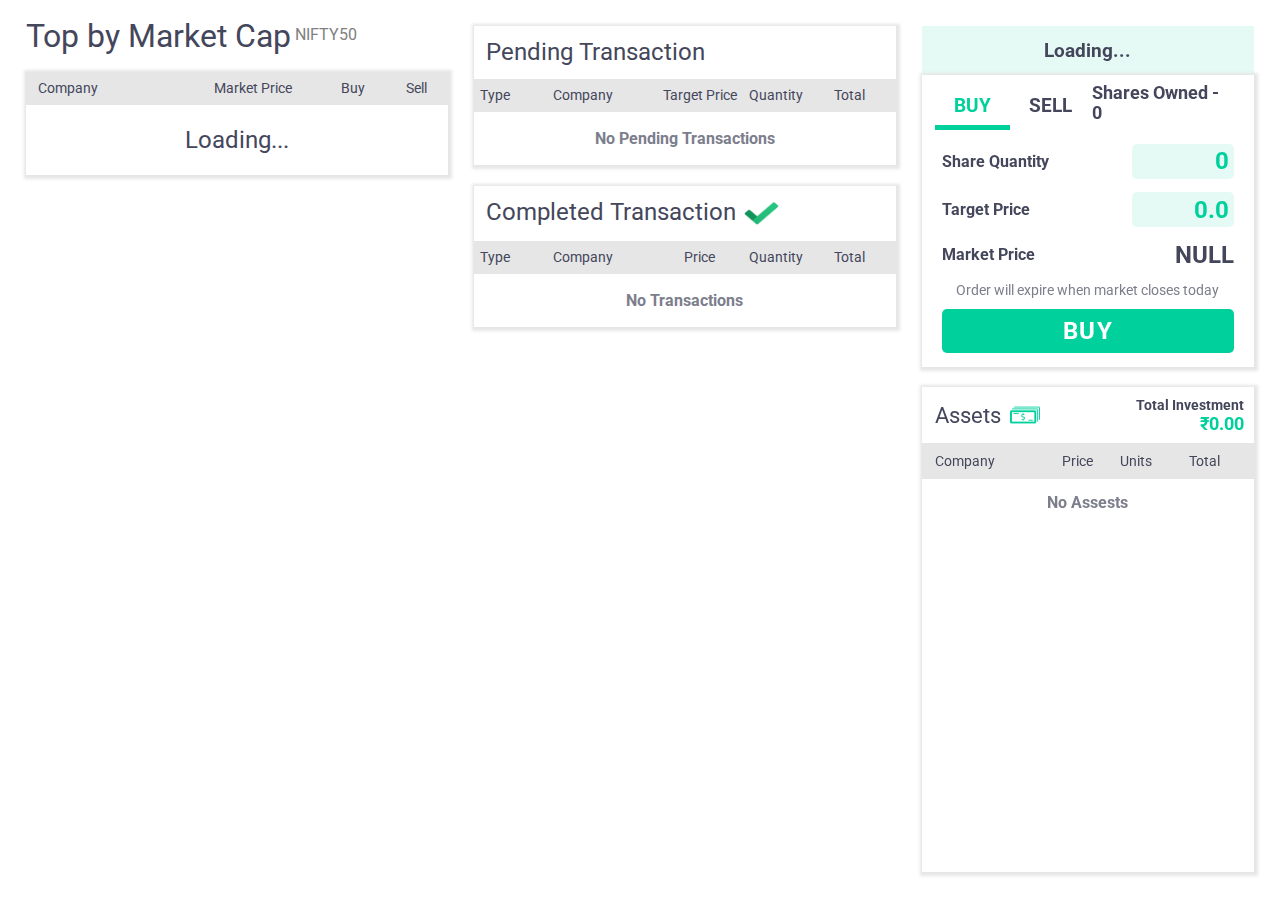
<file: index.html>
<!DOCTYPE html>

<head>
	<link rel="preconnect" href="https://fonts.googleapis.com" />
	<link rel="preconnect" href="https://fonts.gstatic.com" crossorigin />
	<link
		href="https://fonts.googleapis.com/css2?family=Roboto:wght@100;300;400;700&family=Ubuntu:ital,wght@0,400;0,700;1,300;1,400;1,700&display=swap"
		rel="stylesheet" />

	<link rel="stylesheet" href="styles.css" />
</head>

<body>
	<div class="main-container">
		<div class="sub-container">

			<div class="company-data">
				<div class="heading">
					<p class="top-heading">Top by Market Cap</p>
					<p class="nifty">NIFTY50</p>
				</div>

				<div class="table">
					<div class="table-heading">
						<p class="company">Company</p>
						<p class="market-price">Market Price</p>
						<p class="buy">Buy</p>
						<p class="sell">Sell</p>
						<!-- <p class="watchlist">Watchlist</p> -->
					</div>

					<div class="table-content">
						<div class="loading">
							Loading...
						</div>
					</div>
				</div>
			</div>

			<div class="transaction">

				<div class="pending-transaction">
					<div class="heading">
						<p class="heading-name">Pending Transaction</p>
						<!-- <img src="images/loading.png" width="30px" height="30px" alt="pending"> -->
					</div>

					<div class="table">

						<div class="table-heading">
							<p class="transaction-type">Type</p>
							<p class="company-name">Company</p>
							<p class="target-price">Target Price</p>
							<p class="quantity">Quantity</p>
							<p class="total">Total</p>
						</div>

						<div class="no-transaction">
							No Pending Transactions
						</div>

					</div>
				</div>

				<!-- completed-transaction-column -->

				<div class="completed-transaction">
					<div class="heading">
						<p class="heading-name">Completed Transaction</p>
						<img src="images/done.png" width="35px" height="30px" alt="completed">
					</div>

					<div class="table">
						<div class="table-heading">
							<p class="transaction-type">Type</p>
							<p class="company-name">Company</p>
							<p class="target-price">Price</p>
							<p class="quantity">Quantity</p>
							<p class="total">Total</p>
						</div>

						<!-- <div class="company-row">
							<p class="transaction-type-sell">S</p>
							<p class="company-name">Reliance Industries</p>
							<p class="target-price">2331.30</p>
							<p class="quantity">8</p>
							<p class="total">18650.4</p>
						</div> -->

						<div class="no-transaction">
							No Transactions
						</div>

					</div>
				</div>
			</div>

			<div class="third-column">

				<div class="buy-sell-form">
					<div class="company-name">Loading...</div>

					<div class="buy-sell-sub-container">

						<div class="buy-sell-tab">
							<p class="buy-sell-tab-item selected" onclick="handleBuySellTabClick(event)">BUY</p>
							<p class="buy-sell-tab-item" onclick="handleBuySellTabClick(event)">SELL</p>
							<p class="units-owned">Shares Owned - 0</p>
						</div>

						<div class="buy-sell-quantity">
							<label class="quantity-label" for="shareQuantity">Share Quantity</label>
							<input class="quantity-input" type="text" name="shareQuantity" value="0">
						</div>

						<div class="buy-sell-target-price">
							<label class="target-price-label" for="target-price">Target Price</label>
							<input class="target-price-input" type="text" name="target-price" value="0.0">
						</div>

						<div class="buy-sell-price">
							<p class="buy-sell-price-text">Market Price</p>
							<p class="buy-sell-market-price">NULL</p>
						</div>

						<p class="buy-sell-info">Order will expire when market closes today</p>

						<button class="buy-sell-button buy-style">BUY</button>

					</div>
				</div>

				<div class="asset">

					<div class="heading-wrapper">
						<div class="heading">
							<p class="heading-name">Assets</p>
							<img src="images/asset.png" alt="asset" width="30px" height="30px">
						</div>
						
						<div class="total-investment">
							<p class="text">Total Investment</p>
							<p class="value">₹0.00</p>
						</div>
					</div>
						
					<div class="table">
						<div class="table-heading">
							<p class="company-name">Company</p>
							<p class="average-price">Price</p>
							<p class="quantity">Units</p>
							<p class="total">Total</p>
						</div>

						<!-- <div class="table-row">
							<p class="company-name">Company</p>
							<p class="average-price">Price</p>
							<p class="quantity">Units</p>
							<p class="total">Total</p>
						</div> -->

						<div class="no-transaction">
							No Assests
						</div>

					</div>
					
				</div>

			</div>

		</div>
	</div>

	<script src="index.js"></script>
	<script>
		function handleBuySellTabClick(event) {
			if (event.target.innerHTML == "BUY") {
				globals.buy = true;
				globals.sell = false;
			} else {
				globals.buy = false;
				globals.sell = true;
			}
			loadBuySellForm();
		}
	</script>
</body>
</file>
<file: styles.css>
* {
  margin: 0;
  padding: 0;
  box-sizing: border-box;
  font-family: "Roboto", sans-serif;
  color: #44475b;
}

.sub-container {
  display: flex;
  flex-direction: row;
}

/* company-data-column */
.company-data {
  width: 33%;
  margin-left: 2%;
}

.company-data .heading {
  padding: 4% 0;
  display: flex;
  justify-content: start;
}
.top-heading {
  font-weight: 400;
  font-size: 2rem;
  padding-right: 1%;
}
.nifty {
  color: gray;
  padding-top: 2%;
}

.company-data .table {
  box-shadow: 1px 1px 3px 3px #e6e6e6;
}

.table-heading {
  display: flex;
  flex-direction: row;
  background-color: #e6e6e6;
  font-size: 14px;
  color: #44475b;
  width: 100%;
}

.company {
  display: flex;
  align-items: center;
  width: 43%;
  padding: 2% 1.5%;
  padding-left: 3%;
}

.market-price {
  width: 27%;
  padding: 2% 1.5%;
}

.buy {
  width: 15%;
  padding: 2% 1.5%;
  text-align: center;
}

.sell {
  width: 15%;
  padding: 2% 1.5%;
  text-align: center;
}

.company-row {
  display: flex;
  flex-direction: row;
  font-size: 15px;
}

.change-pos {
  padding-top: 1%;
  font-size: 13px;
  color: #00d09c;
}

.change-neg {
  padding-top: 1%;
  font-size: 13px;
  color: red;
}

.buy-button {
  background-color: #00d09c;
  border: none;
  color: white;
  width: 32px;
  height: 32px;
  border-radius: 12%;
  font-size: 1rem;
  cursor: pointer;
  transition: 0.7s;
}

.buy-button:hover {
  transform: scale(1.2);
}

.sell-button {
  border: 1px solid #00d09c;
  color: #00d09c;
  background-color: white;
  width: 32px;
  height: 32px;
  border-radius: 12%;
  font-size: 1rem;
  cursor: pointer;
  transition: 0.7s;
}

.sell-button:hover {
  transform: scale(1.2);
}

.company-row:hover {
  background-color: #e5faf5;
}

.transaction {
  width: 33%;
  margin-left: 2%;
  margin-top: 2%;
}

/* pending-transaction-column */

.pending-transaction {
  box-shadow: 1px 1px 3px 3px #e6e6e6;
}

.pending-transaction .heading {
  display: flex;
  flex-direction: row;
  padding: 3%;
}

.pending-transaction .heading-name {
  font-weight: 400;
  font-size: 1.5rem;
  margin-right: 2%;
}

.transaction-type,
.transaction-type-buy,
.transaction-type-sell {
  width: 10%;
  padding: 2% 1.5%;
  text-align: center;
}

.transaction-type-buy {
  color: #00d09c;
  font-weight: 700;
  font-size: 1.1rem;
}

.transaction-type-sell {
  color: red;
  font-weight: 700;
  font-size: 1.1rem;
}

.company-name,
.target-price,
.quantity,
.total {
  display: flex;
  align-items: center;
  justify-content: center;
}

.company-name {
  width: 32%;
  padding: 2% 1.5%;
}

.target-price {
  width: 23%;
  padding: 2% 1.5%;
}

.quantity {
  width: 13%;
  padding: 2% 1.5%;
}

.total {
  width: 22%;
  padding: 2% 1.5%;
}

/* completed-transaction-column */

.completed-transaction {
  box-shadow: 1px 1px 3px 3px #e6e6e6;
  margin-top: 5%;
}

.completed-transaction .heading {
  display: flex;
  flex-direction: row;
  padding: 3%;
}

.completed-transaction .heading-name {
  font-weight: 400;
  font-size: 1.5rem;
  margin-right: 2%;
}

/* buy-sell-form-column */

.third-column {
    position: fixed;
    margin-left: 72%;
    margin-top: 2%;
    width: 26%;

    /* to consume 100% height */
    display: flex;
    flex-direction: column;
    height: 94%;
}

.buy-sell-form {
  color: #44475b;
  flex: 0 1 auto;
}

.buy-sell-form .company-name {
  background-color: #e5faf5;
  padding: 4%;
  width: auto;
  text-align: center;
  font-size: 1.2rem;
  display: flex;
  justify-content: center;
  font-weight: 700;
}

.buy-sell-sub-container {
  box-shadow: 1px 1px 3px 3px #e6e6e6;
}

.buy-sell-tab {
  display: flex;
  flex-direction: row;
  margin-left: 4%;
}

.buy-sell-tab-item {
  padding: 6%;
  padding-bottom: 2.5%;
  font-size: 1.2rem;
  font-weight: 700;
}

.selected {
  color: #00d09c;
  border-bottom: 5px solid #00d09c;
}

.units-owned {
  display: flex;
  justify-content: end;
  align-items: center;
  width: 100%;
  margin-right: 7%;
  font-size: 1.1rem;
  font-weight: 700;
}

.buy-sell-quantity {
  display: flex;
  flex-direction: row;
  justify-content: space-between;
  padding: 4% 6%;
  font-weight: 700;
}

.quantity-label,
.target-price-label {
  display: flex;
  align-items: center;
}

.quantity-input,
.target-price-input {
  border: none;
  background-color: #e5faf5;
  height: 2.2rem;
  border-radius: 5px;
  font-size: 1.5rem;
  width: 35%;
  color: #00d09c;
  font-weight: 700;
  text-align: end;
  padding-right: 2%;
}

.quantity-input:focus,
.target-price-input:focus {
  outline: none;
}

.buy-sell-target-price {
  display: flex;
  flex-direction: row;
  justify-content: space-between;
  padding: 6%;
  padding-top: 0;
  padding-bottom: 4%;
  font-weight: 700;
}

.buy-sell-price {
  display: flex;
  flex-direction: row;
  justify-content: space-between;
  padding: 6%;
  padding-top: 0;
  padding-bottom: 4%;
  font-size: 1rem;
  font-weight: 700;
}

.buy-sell-price-text {
  display: flex;
  align-items: center;
}

.buy-sell-market-price {
  font-size: 1.5rem;
}

.buy-sell-info {
  text-align: center;
  font-size: 0.9rem;
  color: #7c7e8c;
  /* margin-top: 6%; */
}

.buy-style {
  border: none;
  background-color: #00d09c;
  color: white;
  font-size: 1.5rem;
  font-weight: 700;
  letter-spacing: 1.5px;
  border-radius: 5px;
  margin: 3% 6% 4% 6%;
  width: 88%;
  padding: 2.5% 0;
  cursor: pointer;
}

.buy-style:hover {
  transform: scale(1.02);
}

.sell-style {
  border: 2px solid #00d09c;
  color: #00d09c;
  background-color: #fff;
  font-size: 1.5rem;
  font-weight: 700;
  letter-spacing: 1.5px;
  border-radius: 5px;
  margin: 3% 6% 4% 6%;
  width: 88%;
  padding: 2% 0;
}

.sell-style:hover {
  transform: scale(1.02);
}

.loading {
  text-align: center;
  font-size: 1.5rem;
  padding: 5% 0;
}

.no-transaction {
  padding: 4%;
  text-align: center;
  color: #7c7e8c;
  font-weight: 700;
}

.asset {
  margin-top: 6%;
  box-shadow: 1px 1px 3px 3px #e6e6e6;
  Overflow-y: scroll;
  flex: 1 1 auto;
}

.asset::-webkit-scrollbar {
  width: 0.43rem;
}

.asset::-webkit-scrollbar-track {
  background: #f1f1f1;
}

.asset::-webkit-scrollbar-thumb {
  background: #888;
}

.asset::-webkit-scrollbar-thumb:hover {
  background: #555;
}

.asset .heading-wrapper {
  display: flex;
  flex-direction: row;
  justify-content: space-between;
}

.asset .heading {
    display: flex;
    flex-direction: row;
    padding: 4%;
}

.asset .heading-name {
    font-size: 1.4rem;
    margin-right: 10%;
    display: flex;
    align-items: center;
}

.asset .table-heading {
    display: flex;
    flex-direction: row;
    background-color: #e6e6e6;
    font-size: 14px;
    color: #44475b;
    width: 100%;
}

.asset .table-row {
    display: flex;
    flex-direction: row;
    font-size: 15px;
}

.asset .table-row:hover {
    background-color: #e5faf5;
}

.asset .average-price, .asset .quantity, .asset .total {
    display: flex;
    justify-content: center;
    align-items: center;
    padding: 3% 0;
}

.asset .company-name {
    display: block;
    padding: 3% 0;
    padding-left: 4%;
    width: 35%;
}

.asset .average-price {
    width: 24%;
}

.asset .quantity {
    width: 11%;
}   

.asset .total {
    width: 30%;
}

.total-investment {
    margin-top: 3%;
    margin-right: 3%;
    display: flex;
    flex-direction: column;
    align-items: end;
    justify-items: center;
}

.total-investment .text {
  font-size: 0.9rem;
  font-weight: 700;
}

.total-investment .value {
  font-size: 1.1rem;
  font-weight: 700;
  color: #00d09c;
}
</file>
